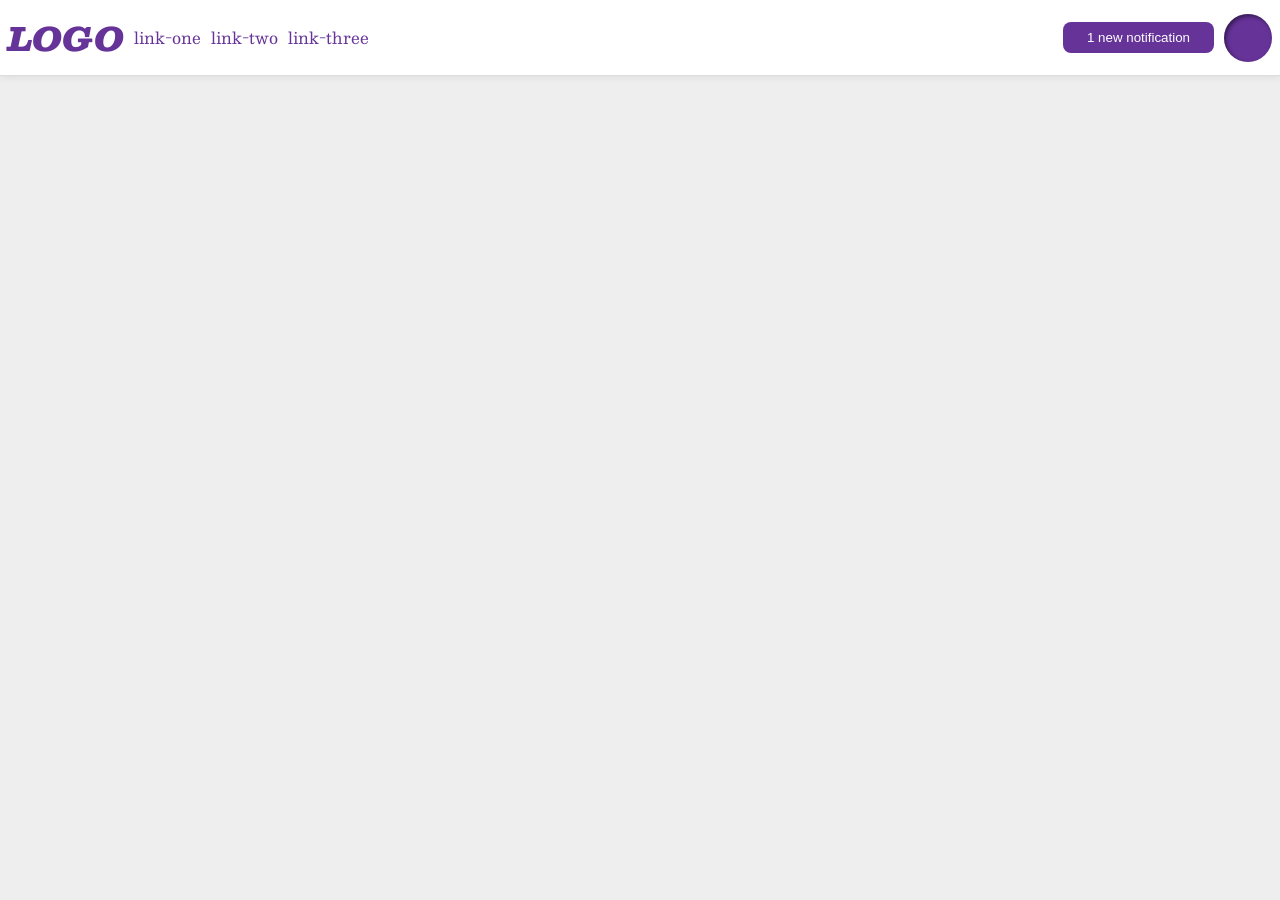
<file: foundations/flex/03-flex-header-2/index.html>
<!DOCTYPE html>
<html lang="en">
  <head>
    <meta charset="UTF-8">
    <meta http-equiv="X-UA-Compatible" content="IE=edge">
    <meta name="viewport" content="width=device-width, initial-scale=1.0">
    <title>Flex Header 2</title>
    <link rel="stylesheet" href="style.css">
  </head>
  <body>
    <div class="header">
      <div class="left-side">
        <div class="logo">
          LOGO
        </div>
        <ul class="links">
          <li><a href="https://google.com">link-one</a></li>
          <li><a href="https://google.com">link-two</a></li>
          <li><a href="https://google.com">link-three</a></li>
        </ul>
      </div>
      <div class="right-side">
        <button class="notifications">
          1 new notification
        </button>
        <div class="profile-image"></div>
      </div>
    </div>
  </body>
</html>
</file>
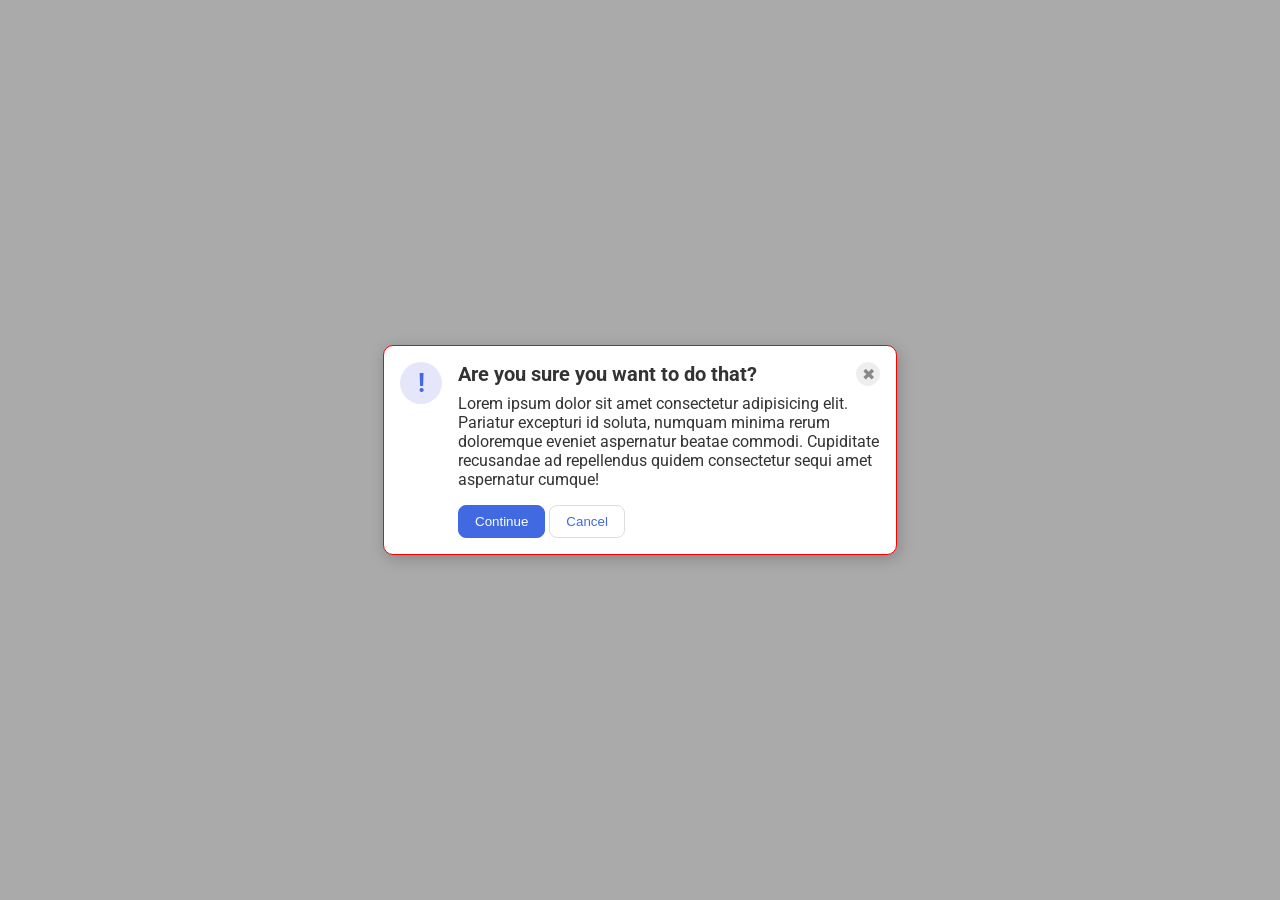
<file: foundations/flex/05-flex-modal/index.html>
<!DOCTYPE html>
<html lang="en">
  <head>
    <meta charset="UTF-8">
    <meta http-equiv="X-UA-Compatible" content="IE=edge">
    <meta name="viewport" content="width=device-width, initial-scale=1.0">
    <link rel="stylesheet" href="style.css">
    <title>Modal</title>
  </head>
  <body>
    <div class="modal">
        <div class="icon">!</div>
      <div class="container">
        <div class="header">Are you sure you want to do that?
        <button class="close-button">✖</button></div>
        <div class="text">Lorem ipsum dolor sit amet consectetur adipisicing elit. Pariatur excepturi id soluta, numquam minima rerum doloremque eveniet aspernatur beatae commodi. Cupiditate recusandae ad repellendus quidem consectetur sequi amet aspernatur cumque!</div>
        <button class="continue">Continue</button>
        <button class="cancel">Cancel</button>
      </div>
    </div>
  </body>
</html>
</file>
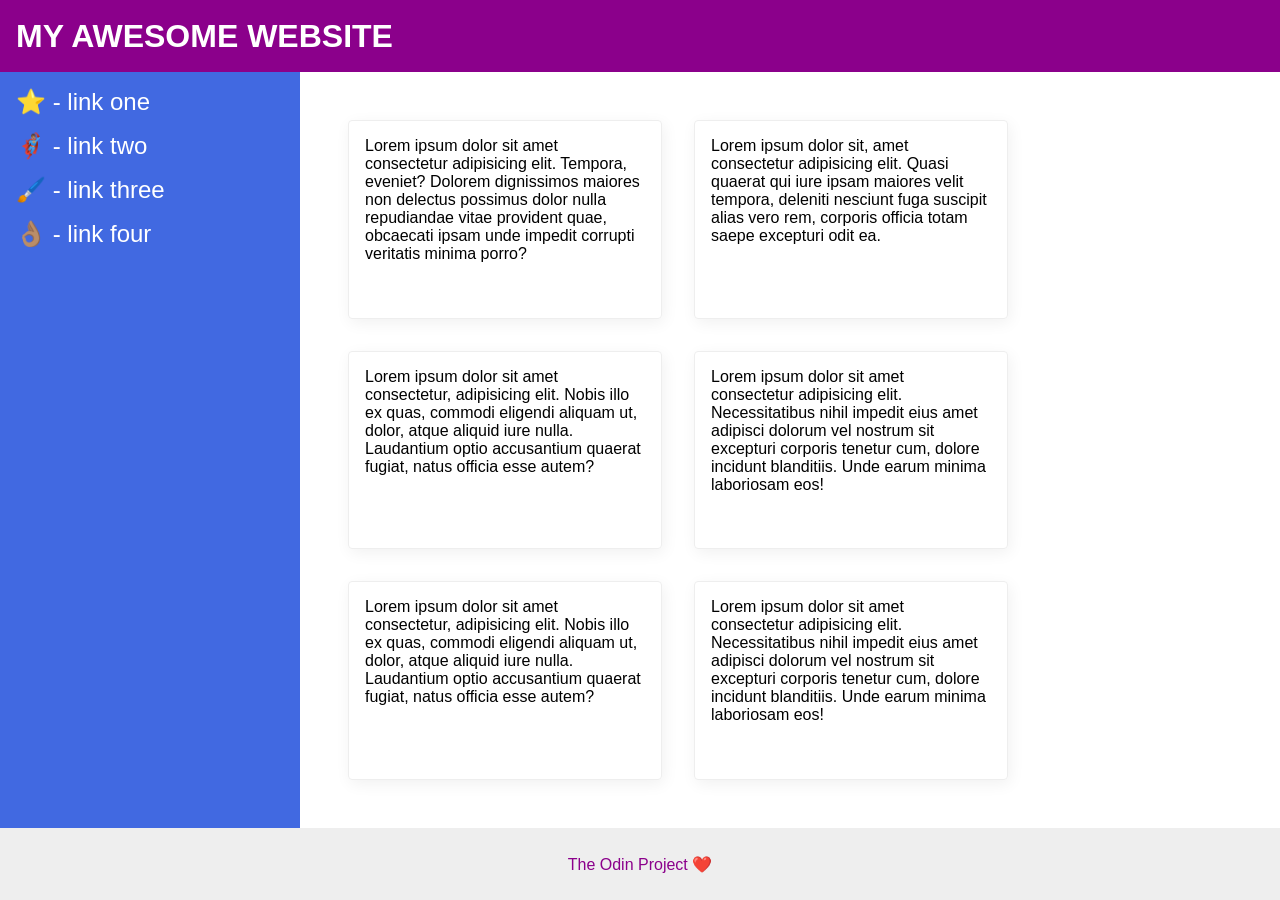
<file: foundations/flex/07-flex-layout-2/index.html>
<!DOCTYPE html>
<html lang="en">
  <head>
    <meta charset="UTF-8">
    <meta http-equiv="X-UA-Compatible" content="IE=edge">
    <meta name="viewport" content="width=device-width, initial-scale=1.0">
    <title>The Holy Grail</title>
    <link rel="stylesheet" href="style.css">
  </head>
  <body>
    <div class="header">
      MY AWESOME WEBSITE
    </div>
    <div class="container">
      <div class="sidebar">
        <ul>
          <li><a href="#">⭐ - link one</a></li>
          <li><a href="#">🦸🏽‍♂️ - link two</a></li>
          <li><a href="#">🖌️ - link three</a></li>
          <li><a href="#">👌🏽 - link four</a></li>
        </ul>
      </div>

      <div class="content">
        <div class="card">Lorem ipsum dolor sit amet consectetur adipisicing elit. Tempora, eveniet? Dolorem dignissimos maiores non delectus possimus dolor nulla repudiandae vitae provident quae, obcaecati ipsam unde impedit corrupti veritatis minima porro?</div>
        <div class="card">Lorem ipsum dolor sit, amet consectetur adipisicing elit. Quasi quaerat qui iure ipsam maiores velit tempora, deleniti nesciunt fuga suscipit alias vero rem, corporis officia totam saepe excepturi odit ea.</div>
        <div class="card">Lorem ipsum dolor sit amet consectetur, adipisicing elit. Nobis illo ex quas, commodi eligendi aliquam ut, dolor, atque aliquid iure nulla. Laudantium optio accusantium quaerat fugiat, natus officia esse autem?</div>
        <div class="card">Lorem ipsum dolor sit amet consectetur adipisicing elit. Necessitatibus nihil impedit eius amet adipisci dolorum vel nostrum sit excepturi corporis tenetur cum, dolore incidunt blanditiis. Unde earum minima laboriosam eos!</div>
        <div class="card">Lorem ipsum dolor sit amet consectetur, adipisicing elit. Nobis illo ex quas, commodi eligendi aliquam ut, dolor, atque aliquid iure nulla. Laudantium optio accusantium quaerat fugiat, natus officia esse autem?</div>
        <div class="card">Lorem ipsum dolor sit amet consectetur adipisicing elit. Necessitatibus nihil impedit eius amet adipisci dolorum vel nostrum sit excepturi corporis tenetur cum, dolore incidunt blanditiis. Unde earum minima laboriosam eos!</div>
      </div>
    </div>

    <div class="footer">
      The Odin Project ❤️
    </div>
  </body>
</html>
</file>
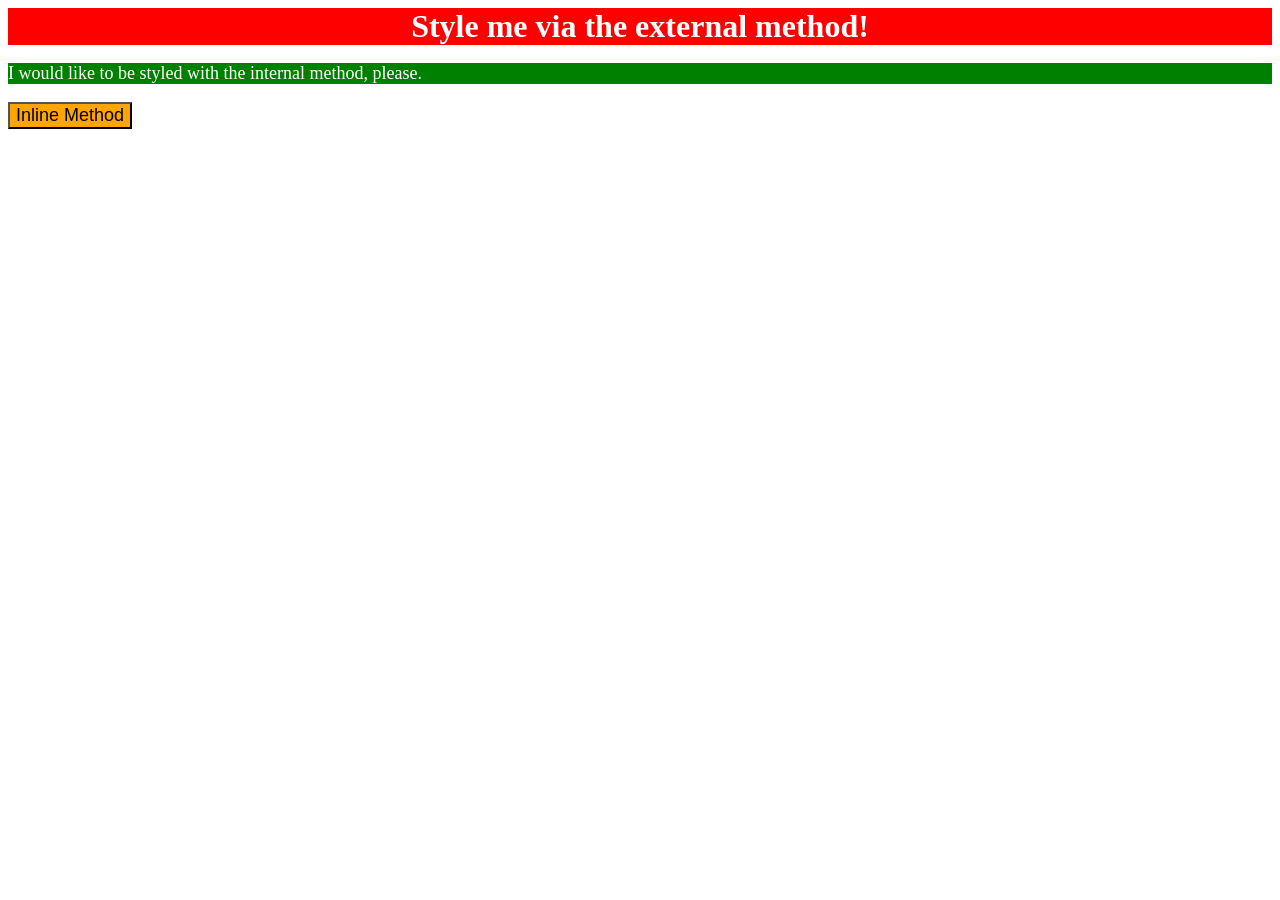
<file: foundations/intro-to-css/01-css-methods/index.html>
<!DOCTYPE html>
<html lang="en">
  <head>
    <meta charset="UTF-8">
    <meta http-equiv="X-UA-Compatible" content="IE=edge">
    <meta name="viewport" content="width=device-width, initial-scale=1.0">
    <link rel="stylesheet" href="styles.css">
    <style>
      p {
        background-color: green;
        color: white;
        font-size: 18px;
      }
    </style>
    <title>Methods for Adding CSS</title>
  </head>
  <body>
    <div>Style me via the external method!</div>
    <p>I would like to be styled with the internal method, please.</p>
    <button style="background-color: orange; font-size: 18px;">Inline Method</button>
  </body>
</html>
</file>
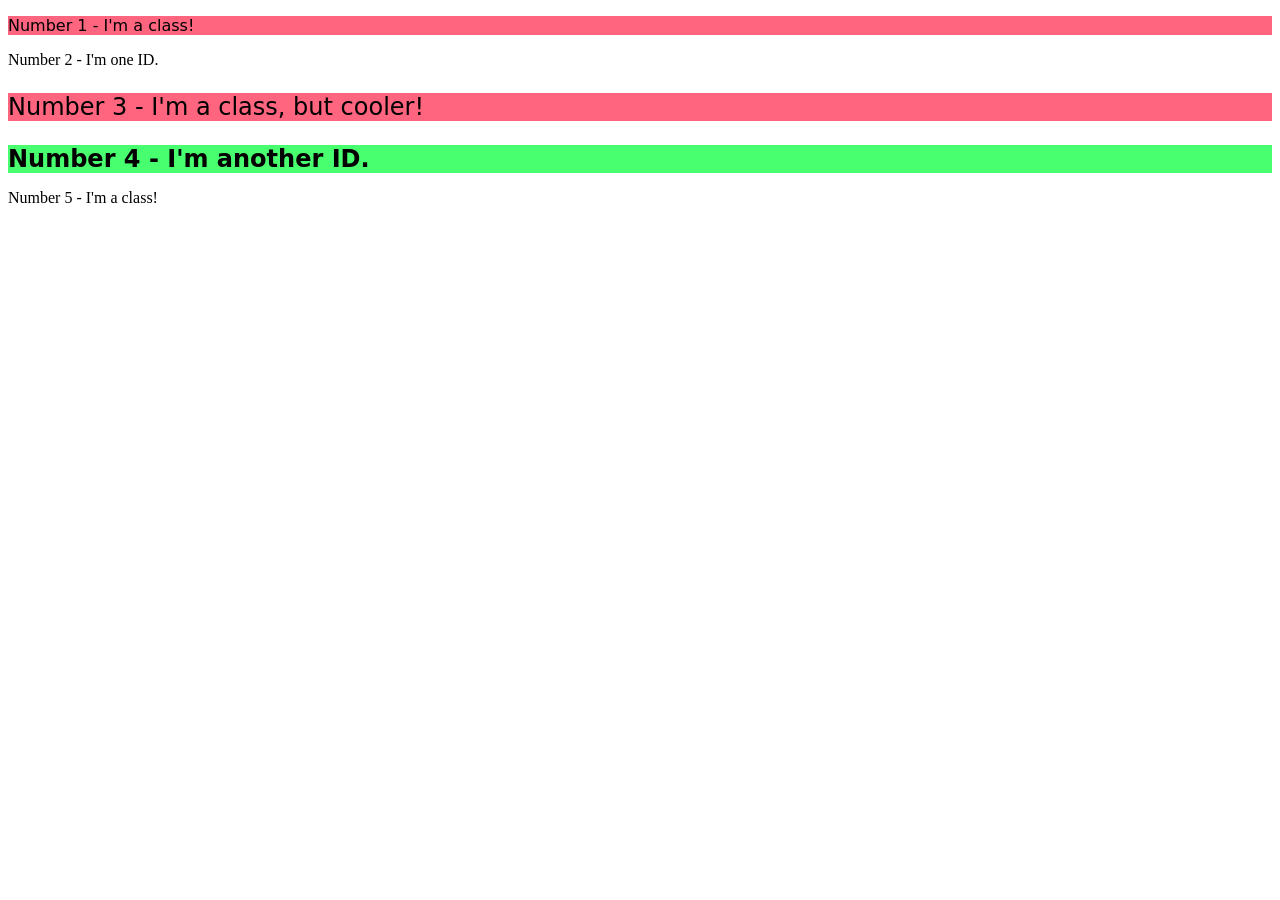
<file: foundations/intro-to-css/02-class-id-selectors/index.html>
<!DOCTYPE html>
<html lang="en">
  <head>
    <meta charset="UTF-8">
    <meta http-equiv="X-UA-Compatible" content="IE=edge">
    <meta name="viewport" content="width=device-width, initial-scale=1.0">
    <title>Class and ID Selectors</title>
    <link rel="stylesheet" href="style.css">
  </head>
  <body>
    <p class="odd">Number 1 - I'm a class!</p>
    <div>Number 2 - I'm one ID.</div>
    <p class="odd font-size">Number 3 - I'm a class, but cooler!</p>
    <div class="odd font-size" id="forth">Number 4 - I'm another ID.</div>
    <p>Number 5 - I'm a class!</p>
  </body>
</html>
</file>
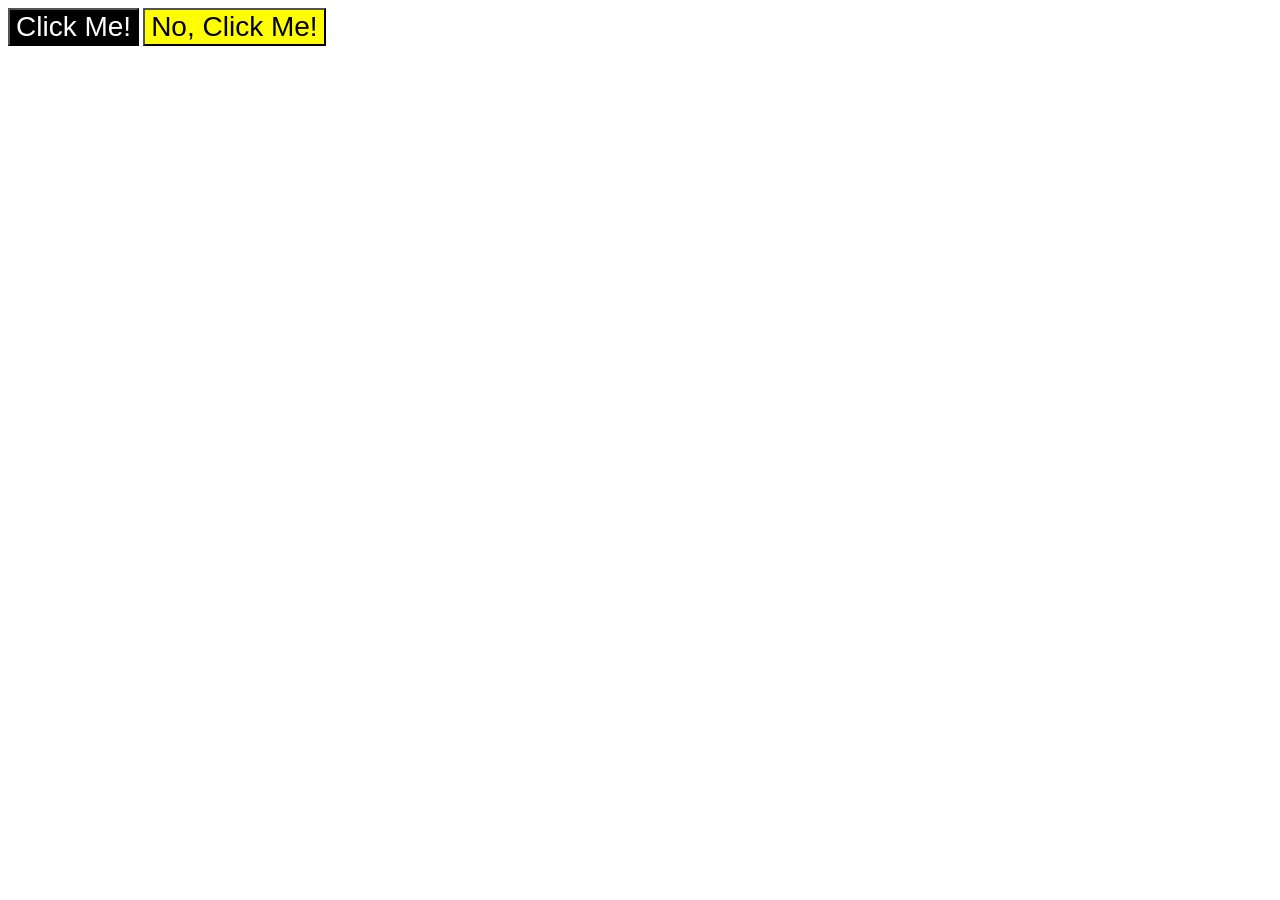
<file: foundations/intro-to-css/03-grouping-selectors/index.html>
<!DOCTYPE html>
<html lang="en">
  <head>
    <meta charset="UTF-8">
    <meta http-equiv="X-UA-Compatible" content="IE=edge">
    <meta name="viewport" content="width=device-width, initial-scale=1.0">
    <title>Grouping Selectors</title>
    <link rel="stylesheet" href="style.css">
  </head>
  <body>
    <button class="one">Click Me!</button>
    <button class="two">No, Click Me!</button>
  </body>
</html>
</file>
<file: foundations/flex/03-flex-header-2/style.css>
/* this is some magical font-importing.  
you'll learn about it later. */
@import url('https://fonts.googleapis.com/css2?family=Besley:ital,wght@0,400;1,900&display=swap');

body {
  margin: 0;
  background: #eee;
  font-family: Besley, serif;
}

.header {
  background: white;
  border-bottom: 1px solid #ddd;
  box-shadow: 0 0 8px rgba(0,0,0,.1);
}

.profile-image {
  background: rebeccapurple;
  box-shadow: inset 2px 2px 4px rgba(0,0,0,.5);
  border-radius: 50%;
  width: 48px;
  height: 48px;
}

.logo {
  color: rebeccapurple;
  font-size: 32px;
  font-weight: 900;
  font-style: italic;
}

button {
  border: none;
  border-radius: 8px;
  background: rebeccapurple;
  color: white;
  padding: 8px 24px;
}

a {
  /* this removes the line under our links */
  text-decoration: none;
  color: rebeccapurple;
}

ul {
  list-style-type: none;
  display: flex;
  gap: 10px;
  padding: 0;
}

.header {
  display: flex;
  justify-content: space-between;
  padding: 8px;
}

.right-side, .left-side {
  display: flex;
  align-items: center;
  gap: 10px;
}
</file>
<file: foundations/flex/05-flex-modal/style.css>
@import url('https://fonts.googleapis.com/css2?family=Roboto:wght@400;700&display=swap');

html, body {
  height: 100%;
}

body {
  font-family: Roboto, sans-serif;
  margin: 0;
  background: #aaa;
  color: #333;
  /* I'll give you this one for free lol */
  display: flex;
  align-items: center;
  justify-content: center;
}

.modal {
  background: white;
  width: 480px;
  border-radius: 10px;
  box-shadow: 2px 4px 16px rgba(0,0,0,.2);
  display: flex;
  gap: 16px;
  padding: 16px;
  border: 1px solid red;
}

.header {
  font-weight: bold;
  font-size: 20px;
  display: flex;
  justify-content: space-between;
  align-items: center;
  margin-bottom: 8px;
}

.text {
  margin-bottom: 16px;
}

.icon {
  color: royalblue;
  font-size: 26px;
  font-weight: 700;
  background: lavender;
  width: 42px;
  height: 42px;
  border-radius: 50%;
  display: flex;
  align-items: center;
  justify-content: center;
  flex-shrink: 0;
}

.close-button {
  background: #eee;
  border-radius: 50%;
  color: #888;
  font-weight: 400;
  font-size: 16px;
  height: 24px;
  width: 24px;
  display: flex;
  align-items: center;
  justify-content: center;
  border: 1px solid #eee;
  padding: 0;
}

button {
  cursor: pointer;
  padding: 8px 16px;
  border-radius: 8px;
}

button.continue {
  background: royalblue;
  border: 1px solid royalblue;
  color: white;
}

button.cancel {
  background: white;
  border: 1px solid #ddd;
  color: royalblue;
}
</file>
<file: foundations/flex/07-flex-layout-2/style.css>
body {
  font-family: -apple-system, BlinkMacSystemFont, 'Segoe UI', Roboto, Oxygen, Ubuntu, Cantarell, 'Open Sans', 'Helvetica Neue', sans-serif;
  margin: 0;
  min-height: 100vh;
  display: flex;
  flex-direction: column;
}

.header {
  height: 72px;
  font-size: 32px;
  font-weight: 900;
  padding-left: 16px;
  background: darkmagenta;
  color: white;
  display: flex;
  align-items: center;
}

.container {
  display: flex;
  flex-grow: 1;
}

.sidebar {
  width: 300px;
  background: royalblue;
  box-sizing: border-box;
  flex-shrink: 0;
  padding: 16px;
}

ul {
  list-style-type: none;
  display: flex;
  flex-direction: column;
  margin: 0;
  padding: 0;
  gap: 16px;
}

a {
  font-size: 24px;
  color: white;
  text-decoration: none;
}

.content {
  display: flex;
  flex-wrap: wrap;
  padding: 48px;
  gap: 32px;
}

.card {
  border: 1px solid #eee;
  box-shadow: 2px 4px 16px rgba(0,0,0,.06);
  border-radius: 4px;
  padding: 16px;
  width: 280px;
}

.footer {
  height: 72px;
  background: #eee;
  color: darkmagenta;
  display: flex;
  justify-content: center;
  align-items: center;
}
</file>
<file: foundations/intro-to-css/01-css-methods/styles.css>
div {
    background-color: red;
    color: white;
    font-size: 32px;
    font-weight: bold;
    text-align: center;
}
</file>
<file: foundations/intro-to-css/02-class-id-selectors/style.css>
.odd {
    background-color: #ff657f;
    font-family: Verdana, 'DejaVu Sans', sans-serif;
}

.font-size {
    font-size: 24px;
}

#second {
    color: #0011ff;
    font-size: 36px;
}

#forth {
    background-color: #48ff70;
    font-weight: bold;
}
</file>
<file: foundations/intro-to-css/03-grouping-selectors/style.css>
.one, .two {
    font-size: 28px;
    font-family: Helvetica, "Times New Roman", sans-serif;
}

.one {
    background-color: black;
    color: white;
}

.two {
    background-color: yellow;
}
</file>
